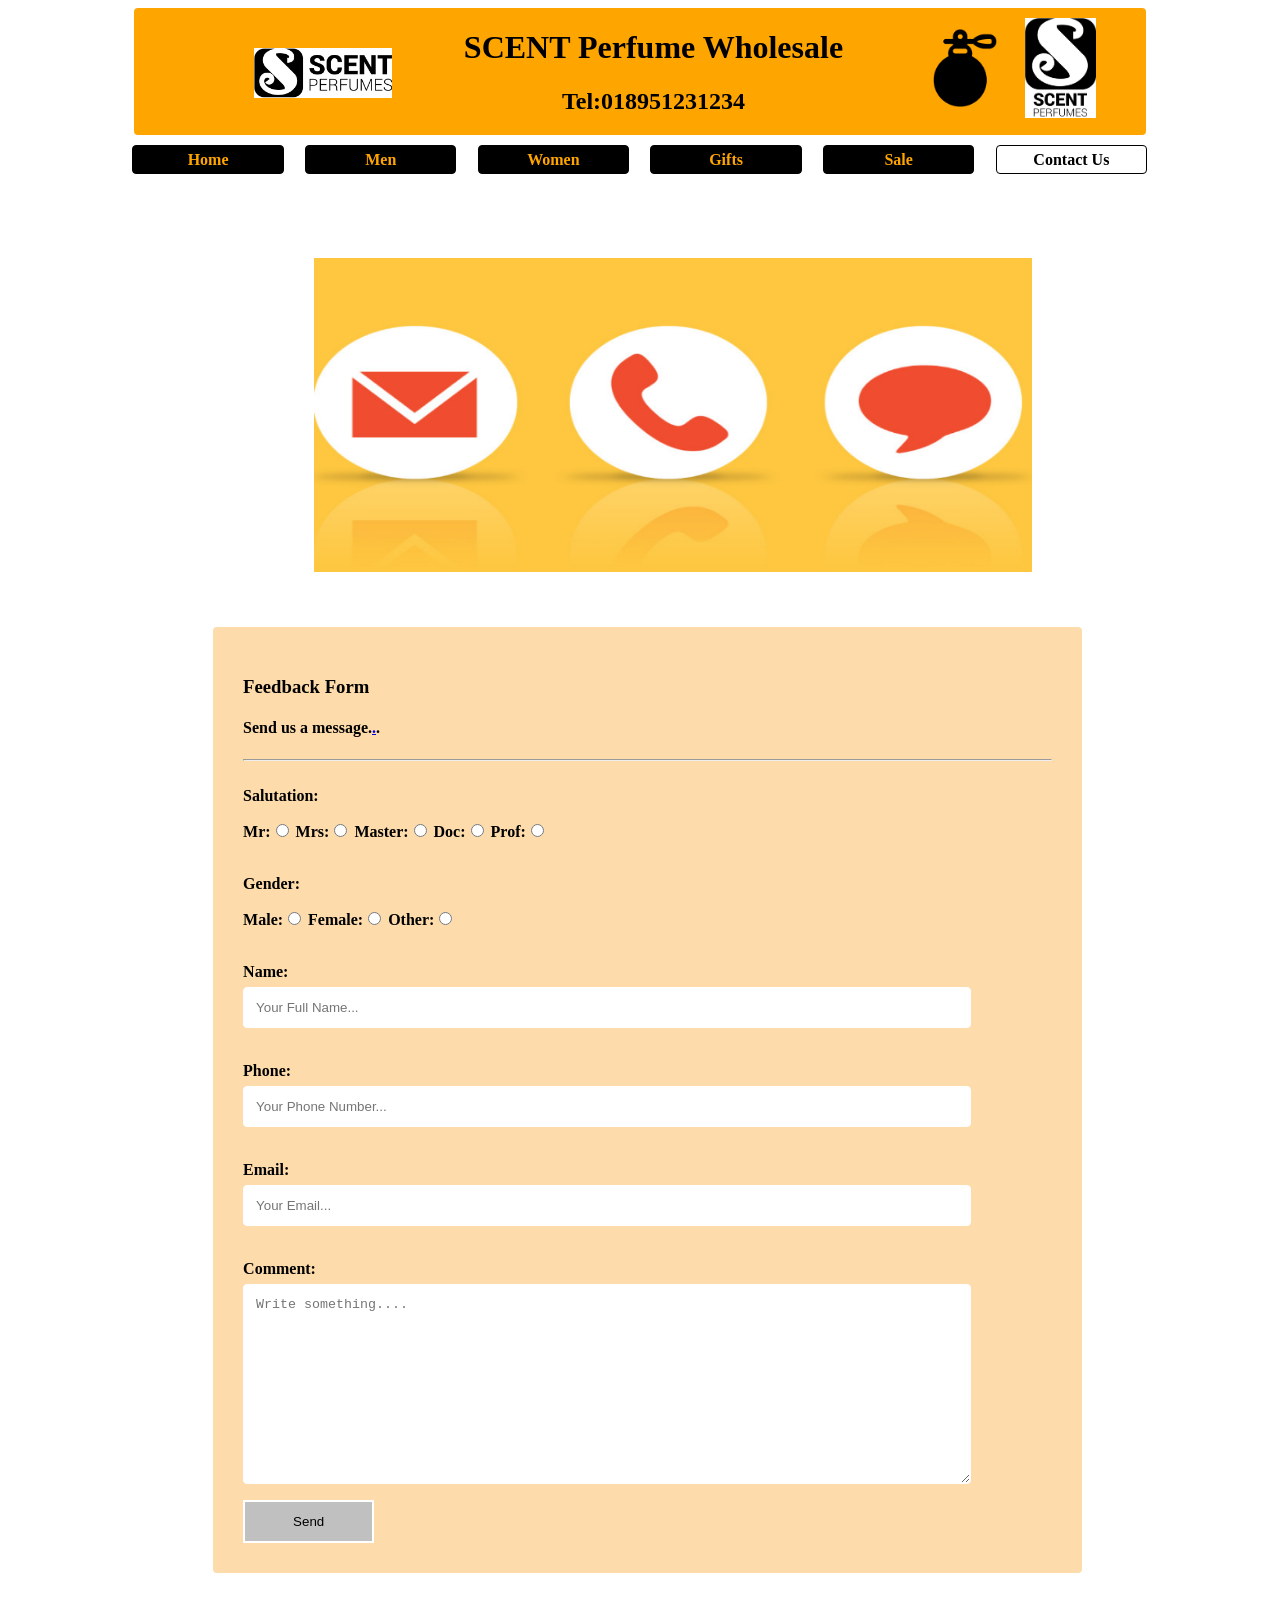
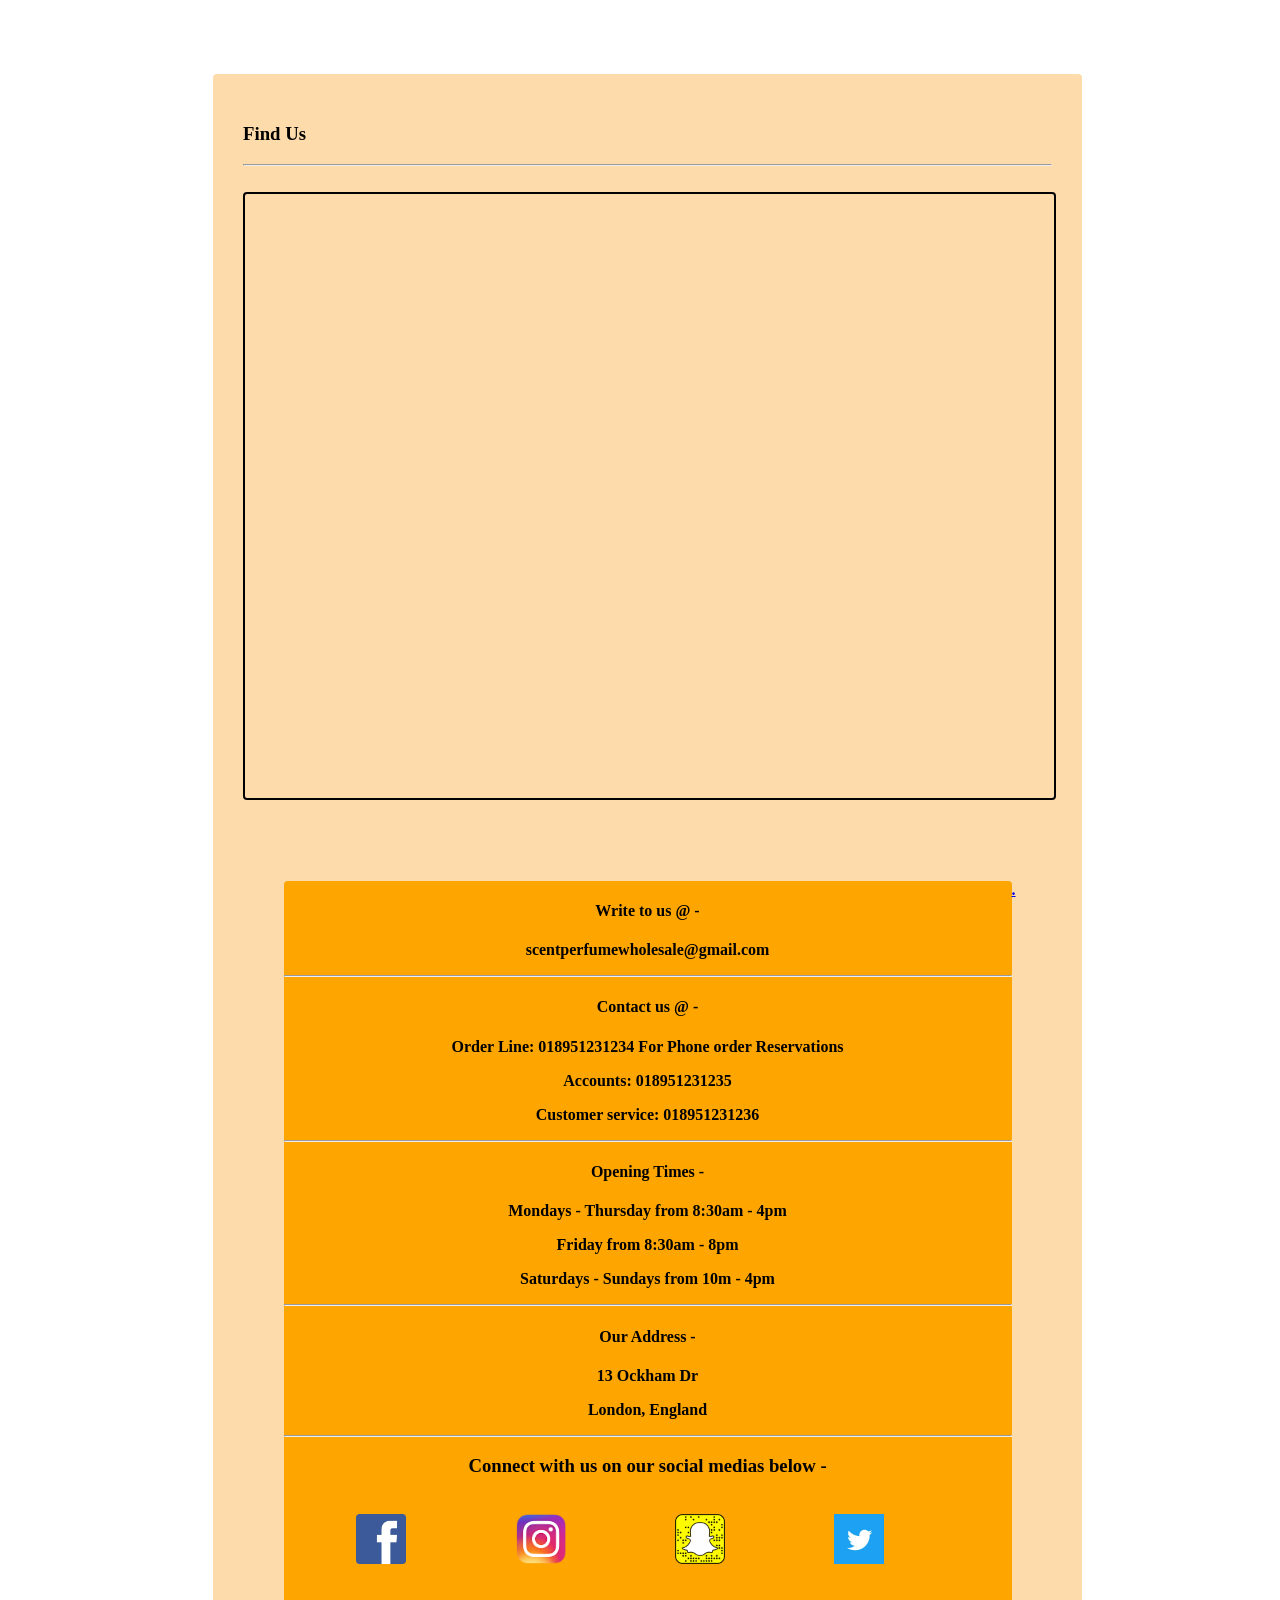
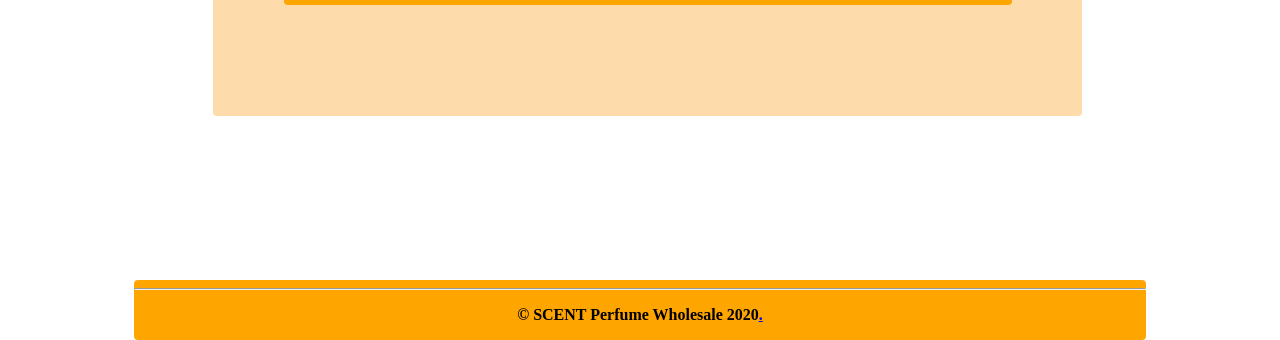
<file: Contact Us/Contact Us.html>
<!DOCTYPE html>
<html>
	<head>
		<!-- title of the web page-->
		<title>SCENT Perfume Wholesale</title>
	
	
		<!--webpage metatags -->
		<meta charset="SCENT" />
		<meta charset="SCENT Wholesale Perfumes" />
		<meta charset="SCENT Perfumes" />
		<meta charset="SCENT contact us" />
		<meta charset="SCENT Men perfume" />
		<meta charset="SCENT Womens perfumes" />
		<meta charset="SCENT Perfumes Gifts" />
		<meta charset="SCENT Perfume Sales" />
		<meta charset="SCENT Home Page" />
		<meta charset="SCENT Popular Perfumes" />
		
		
		<!--Specific webpage metatags -->
		
		
		<!--style sheet links-->
		<link type="text/css" rel="stylesheet" href="../Contact Us/style.css" />
		<link type="text/css" rel="stylesheet" href="../Contact Us/nav.css" />
		<script src="./validation.js"></script>
	</head>

<body>
<div id="aaron"> <!--wraps-container in the center-->

		<script type="text/javascript">
		
				function toggle_visibility(id) {
					var e = document.getElementById(id);
					if(e.style.display == 'block')
						e.style.display = 'none';
					else
						e.style.display = 'block';
				}
			//-->
		</script>			
		
		<!--title of the page-->
		<header>
			<div title="SCENT Perfume Wholesale" id = "header">
				<div title = "Scent Logo" alt="Scent" class= "img1">
					<a href="../index.html"><img src="img/Scentcom.png"></a>
				</div>
				<div title = "Scent Logo" alt="Scent" class= "img3">
					<a href="../index.html"><img src="./img/Scentcom1.png"/></a>
				</div>
				<div title = "Scent Logo" alt="Scent" class= "img2">
					<a href="../index.html"><img src="img/Scent.png"></a>
				</div>
				<h1>SCENT Perfume Wholesale</h1>
				<center><h2>Tel:018951231234</h2><center>
			</div>
		</header>

	<div id="wrapper">
		<main>
		<!--Main nav of the page-->
		<nav>
			<ul id="main_u1">
				<li class="home_li">
					<a class="home" title="back to home page" href="../index.html">Home</a>
				</li>
				
				<li class="men_li">
					<a class="men" title="Men's Category" href="../Men/Men.html">Men</a>
				</li>
				
				<li class="women_li">
					<a class="women" title="Women's Category" href="../Women/Women.html">Women</a>
				</li>
				
				<li class="gifts_li">
					<a class="gifts" title="Gift bags" href="../Gifts/Gifts.html">Gifts</a>
				</li>
				
				<li class="sale_li">
					<a class="sale" title="Offers and discounts" href="../Sale/Sale.html">Sale</a>
				</li>
				
				<li class="contact_li">
					<a class="contact us" title="Contact Us" href="../Contact Us/Contact Us.html">Contact Us</a>
				</li>
			</ul>
		</nav>

		<div class="contain">
		
			<!--Contact Us banner-->
			<div title="Contact Us Banner" class="banner" id ="myPopup">
					<img class="banner-img"; cursor = "pointer"; onclick="toggle_visibility('popupBoxOnePosition')"; alt="Contact Us Banner" src="img/Contact Us.png">
				</div>

            <div class="popupBoxWrapper" <a href="javascrsipt:void(0)" onclick="toggle_visibility('popupBoxOnePosition');">				
					<div id ="popupBoxOnePosition" class="toggle_visibility('popupBoxOnePosition');">
						<div class="popupBoxContent">
							<h3>Contact Us</h3>
								<p>For more information feel free to contact us using the form below.</p>
								<p>To find us check out the location on Google maps by scrolling below.</p>
								<p>If you would like to support us feel free to follows us on social media links below.</p>
								<p>Thank You.</p>
								<b>Click anywhere to exit box.</b>	
						</div>
					</div>
				</div>		



		<div class="container">
		
	<!--	<script>
			//feedback form
			function checkData() //function named checkdata
			{	
				if /*if statement*/(document.signup.name.value=="" required)// objects which are document followed response, fname and value which is property
				{
					alert("Please enter in your name."); //alert which is a method 
					document.signup.name.focus(); // objects which are document followed response, fname and focus which is property
					return false;
				}
				
				else if/*if else statement*/(document.signup.email.value=="" required)
				{
					alert("Please enter in your email address."); //alert which is a method
					document.signup.email.focus();// objects which are document followed response, fname and focus which is property
					return false;
				}
				
				else if/*if else statement*/(document.signup.message.value=="" required)
				{
					alert("Please enter you message."); //alert which is a method
					document.signup.message.focus();// objects which are document followed response, fname and focus which is property
					return false;
				}
				
				else /*else statement*/
				{
					return true; //display results
				}

			}
			</script>
		-->
		<div>
			<h3>Feedback Form</h3>
			<h4>Send us a message.<a href="javascrsipt:void(0)" onclick="toggle_visibility('popupBoxTwoPosition');">.</a>.</h4>
				<hr>
				<br>
				
					<div class="easteregg" > 			
						<div id ="popupBoxTwoPosition"  class="toggle_visibility('popupBoxTwoPosition');">
							<div class="popupBoxWrapper" title="Easter Egg" href="javascript:void(0)" onclick="toggle_visibility('popupBoxTwoPosition');">
								<div class="popupBoxContent" title="Easter Egg">
									<img title="Easteregg" alt="Easteregg"; src="../Contact Us/img/easteregg16.gif" />
									<h3><b>Found Another Happy Easter egg !!!<b></h3>
										<p><b>Hey you've stumbled upon something on this site. Well i'll have to reward you with something then. There are more Easter eggs to find on this site, So keep hunting ;D<b></p>
										<p><b> Enjoy this Easter Egg as a reward for finding this Secret :D</b></p>
										<p><b> Made by Aaron Mascarenhas<b><p>
										<p><b>Thank You For Visiting</b><p>						
										<p><b>(16/18)</b><p>
										<b>Click anywhere to exit box.</b>
									</div>	
								</div>
							</div>
						</div>				
				
		</div>
		<div class ="signup" />
			<form action="mailto:abc@abc.com" method="get" name="signup" onsubmit="return checkData();">

			<b>Salutation:</b>
			<div name="salutation">
				<p>
			      Mr:<input type="radio" name="salutation" value="Mr" id="salutation" required />
				  Mrs:<input type="radio" name="salutation" value="Mrs" id="salutation"/>
				  Master:<input type="radio" name="salutation" value="Master" id="salutation"/>
				  Doc:<input type="radio" name="salutation" value="Doc" id="salutation"/>
				  Prof:<input type="radio" name="salutation" value="Prof" id="salutation"/>
				</p>
			</div>
			
			<br>
			
			
			<b>Gender:</b>
			<div name="gender">
			 <p>
				Male:<input name="gender" type="radio" value="male" required />
				Female:<input name="gender" type="radio" value="female"/>
				Other:<input name="gender" type="radio" value="other"/>
			 </p>
			</div>
	
			<br>
			<div class="name" id="name">
				<label><b>Name:</b></label>
				<input name="name" type="text" placeholder="Your Full Name..."/>
			</div>
			<br>
			<div class="phone" id="phone">
				<label><b>Phone:</b></label>
				<input name="phone" type="text"  placeholder="Your Phone Number..."/>
			</div>			
			<br>
			<div class="email" id="email">
				<label><b>Email:</b></label>
				<input name="email" type="text"  placeholder="Your Email..."/>
			</div>			
			<br>
			<div class="comment" id="comment">
				<label><b>Comment:</b></label>
				<textarea  name="comment"  placeholder="Write something...." style="height: 200px"></textarea>
			</div>
			
			<div class="status">
			</div>
			
				<input type="submit" value="Send"/>
			</form>
			
		</div>
	</div>

	<div class="container">	
		<h3>Find Us</h3>
				<hr>
				<br>
				
		<div class = "googlemap">
			<iframe src="https://www.google.com/maps/embed?pb=!1m18!1m12!1m3!1d2481.2508089931393!2d-0.34968158407086786!3d51.54529981575208!2m3!1f0!2f0!3f0!3m2!1i1024!2i768!4f13.1!3m3!1m2!1s0x487612ef4d0b3e77%3A0x4b60d903d83e1c11!2s13+Ockham+Dr%2C+London%2C+Greenford+UB6+0AH!5e0!3m2!1sen!2suk!4v1552643084285" width="100%" height="600" frameborder="0" style="border:0" allowfullscreen>
			</iframe>
		</div>
		
		<div title = "Info Box" class = "Info" >
			
			<h4 style="text-align:center">Write to us @ -</h4>
			<p style="text-align:center">scentperfumewholesale@gmail.com</p>
			<hr>
			<h4 style="text-align:center">Contact us @ -</h4>
			<p style="text-align:center">Order Line: 018951231234 For Phone order Reservations</p>
			<p style="text-align:center">Accounts: 018951231235</p>
			<p style="text-align:center">Customer service: 018951231236</p>
			<hr>
			<h4 style="text-align:center">Opening Times -</h4>
			<p style="text-align:center">Mondays - Thursday from 8:30am - 4pm</p>
			<p style="text-align:center">Friday from 8:30am - 8pm</p>
			<p style="text-align:center">Saturdays - Sundays from 10m - 4pm</p>
			<hr>
			<h4 style="text-align:center">Our Address -</h4>
			<p style="text-align:center">13 Ockham Dr</p>
			<p style="text-align:center">London, England</p>
		<hr>
		<h3 style="text-align:center">Connect with us on our social medias below -</h3>

		<br>

		<div title = "Facebook" alt="Facebook" class= "socialmedia">
			<a href="https://en-gb.facebook.com/"><img src="img/facebook.png"></a>
		</div>
		
		<div title = "Instagram" alt="Instagram" class= "socialmedia">
			<a href="https://www.instagram.com/?hl=en"><img src="img/instagram.png"></a>
		</div>
		
		<div title = "Snapchat" alt="Snapchat" class= "socialmedia">
			<a href="https://accounts.snapchat.com/accounts/login?continue=https%3A%2F%2Faccounts.snapchat.com%2Faccounts%2Fwelcome"><img src="img/snapchat.png"></a>
		</div>
		
		<div title = "Twitter" alt="Twitter" class= "socialmedia">
			<a href="https://twitter.com/login?lang=en-gb"><img src="img/twitter.png"></a>
		</div>	
		
		</div>		

	<a href="javascrsipt:void(0)" onclick="toggle_visibility('popupBoxThreePosition');">.</a>
	
					<div class="easteregg" > 			
						<div id ="popupBoxThreePosition"  class="toggle_visibility('popupBoxThreePosition');">
							<div class="popupBoxWrapper" title="Easter Egg" href="javascript:void(0)" onclick="toggle_visibility('popupBoxThreePosition');">
								<div class="popupBoxContent" title="Easter Egg">
									<img title="Easteregg" alt="Easteregg"; src="../Contact Us/img/easteregg17.gif" />
									<h3><b>Found Another Happy Easter egg !!!<b></h3>
										<p><b>Hey you've stumbled upon something on this site. Well i'll have to reward you with something then. There are more Easter eggs to find on this site, So keep hunting ;D<b></p>
										<p><b> Enjoy this Easter Egg as a reward for finding this Secret :D</b></p>
										<p><b> Made by Aaron Mascarenhas<b><p>
										<p><b>Thank You For Visiting</b><p>						
										<p><b>(17/18)</b><p>
										<b>Click anywhere to exit box.</b>
									</div>	
								</div>
							</div>
						</div>
	
	</div>		

	
	</main>
		<br><br>	
		<!--Footer of the page-->
		<footer>
		<hr>
			<div title="SENT 2020">
				<p>&copy; SCENT Perfume Wholesale 2020<a href="javascrsipt:void(0)" onclick="toggle_visibility('popupBoxFourPosition');">.</a></p>
			</div>
		
	<div class="easteregg" > 			
		<div id ="popupBoxFourPosition"  class="toggle_visibility('popupBoxFourPosition');">
			<div class="popupBoxWrapper" <a href="javascript:void(0)" onclick="toggle_visibility('popupBoxFourPosition');">
				<div class="popupBoxContent">
					<img title="Easteregg" alt="Easteregg"; src="img/easteregg18.gif" />
					<h3><b>Found the Final Happy Easter egg !!!<b></h3>
						<p><b>Hey you've stumbled upon something on this site. Well i'll have to reward you with something then. This website was made as part of my Project and if your seeing this now that means my site is online for the world to see. In that case my name is Aaron Mascarenhas and welcome to my website :)<b></p>
						<p><b> Enjoy this Easter Egg as a reward for finding this Secret :)</b></p>
						<p><b>You may go back to browsing the site by clicking anywhere</b></p>
						<p><b>Thank You For Visiting</b><p>
						<p><b>(18/18)</b><p>
						<b>Click anywhere to exit box.</b>
					</div>	
				</div>
			</div>
		</div>											
		
		</footer>
	</div>		
	
	</div>
	
	<!-- Place the Service Worker registration script right here -->
		<script>
		  if ("serviceWorker" in navigator) {
			window.addEventListener("load", function() {
			  navigator.serviceWorker
				.register("./ServiceWorker.js")
				.then(function(reg) {
				  console.log("Service Worker registered successfully:", reg.scope);
				})
				.catch(function(err) {
				  console.log("Service Worker registration failed:", err);
				});
			});
		  }
		</script>	
	
	</body>
</html>
</file>
<file: Contact Us/style.css>
/*control the layer */


/*control wrapper*/
#aaron{
	width:100%;/*width of the main area*/
	height: 100%;/*height of the main area*/
	margin:0 auto;/*adds a margin */
	padding:0;/*space between of the main area*/
}

/*controls the pop-up box for the first product*/
#popupBoxOnePosition{
	top: 0%;/*adjusts top position of the pop-up box*/ 
	left: 0;/*adjusts left position of the pop-up box*/ 
	position: fixed;/*fixed position of the pop-up box*/  
	width: 100%;/*width of the pop-up box*/
	height: 100%;/*height of the pop-up box*/
	background-color: rgba(0,0,0,0.7);/*background color of the pop-up box*/
	display: none;/*block - one beneath / in-line - side by side for the pop-up box*/
	cursor: pointer;/*changes cursor to pointer*/
}

/*controls the pop-up box for the second product*/
#popupBoxTwoPosition{
	top: 0;/*adjusts top position of the pop-up box*/ 
	left: 0;/*adjusts left position of the pop-up box*/ 
	position: fixed;/*fixed position of the pop-up box*/  
	width: 100%;/*width of the pop-up box*/
	height: 100%;/*height of the pop-up box*/
	background-color: rgba(0,0,0,0.7);/*background color of the pop-up box*/
	display: none;/*block - one beneath / in-line - side by side for the pop-up box*/
	cursor: pointer;/*changes cursor to pointer*/
}

#popupBoxThreePosition{
	top: 0;/*adjusts top position of the pop-up box*/ 
	left: 0;/*adjusts left position of the pop-up box*/ 
	position: fixed;/*fixed position of the pop-up box*/  
	width: 100%;/*width of the pop-up box*/
	height: 100%;/*height of the pop-up box*/
	background-color: rgba(0,0,0,0.7);/*background color of the pop-up box*/
	display: none;/*block - one beneath / in-line - side by side for the pop-up box*/
	cursor: pointer;/*changes cursor to pointer*/
}

#popupBoxFourPosition{
	top: 0;/*adjusts top position of the pop-up box*/ 
	left: 0;/*adjusts left position of the pop-up box*/ 
	position: fixed;/*fixed position of the pop-up box*/  
	width: 100%;/*width of the pop-up box*/
	height: 100%;/*height of the pop-up box*/
	background-color: rgba(0,0,0,0.7);/*background color of the pop-up box*/
	display: none;/*block - one beneath / in-line - side by side for the pop-up box*/
	cursor: pointer;/*changes cursor to pointer*/
}

/*Boundaries of the pop-up box*/
.popupBoxWrapper{
	width: 100%; /*width of the wrapper*/
	height: 100%; /*height of the wrapper*/
	margin:auto; /*top margin of the wrapper*/
	text-align: center;/*aligns text to center of the wrapper*/
	transition: 0.6s ease;/*smooth fade effect*/
}

/*content withing the pop-up box*/
.popupBoxContent{
	width: 50%;
	background-color: #FFF; /*background color of the content*/
	padding: 2%;/*side gaps of the content within the pop-up box*/
	margin-top: 2%;/*top margin gap of the content within the pop-up box*/
	margin-left: 24%;/*top margin gap of the content within the pop-up box*/
	border-radius: 4px;/*corners of the pop-up box*/
	transition: 0.6s ease;/*smooth fade effect*/
}

/*SCENT logo left side*/
.img1{
	float:left;/*position of the image1*/
	margin-left: 120px;/*left margin of the image1*/
	margin-top: 40px;/*top margin of the image1*/
	border-radius: 4px;/*side gaps within the image1*/
	transition: 0.6s ease;/*smooth fade effect*/
	cursor: pointer;/*changes cursor to pointer*/
}

/*when the mouse hover over image1*/
.img1:hover{
	box-shadow: 0 0 0 3px;/*box shadow of the on-click text box*/
	border-radius: 2px;/*corners of the image1*/
}

/*SCENT logo right side*/
.img2{
	float:right;/*position of the image2*/
	margin-right: 10px;/*left margin of the image2*/
	margin-top: 10px;/*top margin of the image2*/
	border-radius: 4px;/*side gaps within the image2*/
	transition: 0.6s ease;/*smooth fade effect*/
	cursor: pointer;/*changes cursor to pointer*/
}

/*when the mouse hover over image2*/
.img2:hover{
	box-shadow: 0 0 0 3px;/*box shadow of the on-click text box*/
	border-radius: 2px;/*corners of the image2*/
}

/*SCENT logo right side corner*/
.img3{
	float:right;/*position of the image3*/
	margin-right: 50px;/*left margin of the image3*/
	margin-top: 10px;/*top margin of the image3*/
	border-radius: 4px;/*side gaps within the image3*/
	transition: 0.6s ease;/*smooth fade effect*/
	cursor: pointer;/*changes cursor to pointer*/
}

/*when the mouse hover over image3*/
.img3:hover{
	box-shadow: 0 0 0 3px;/*box shadow of the on-click text box*/
	border-radius: 2px;/*corners of the image3*/
}

/*control the heading*/
#header{
	width:80%;/*width of the header*/   
	margin-right:10%;/*right margin of the info box*/
	margin-left: 10%;/*width of the info box*/    
	float:left;/*position of the header*/
	border:0px solid black;/*border of the header*/ 
	color: #000;/*color of the header text*/
	font-family: Century Gothic;/*font of the header*/
	background-color: orange;/*background color of the header*/
	text-align:center;/*alignment of the text of the header*/
	border-radius: 4px;/*corners of the header box*/
}

/*control the main areas*/
main{
	width:100%;/*width of the header*/
	float:left;/*position of the main area*/
	border:0px solid black;/*border of the main area*/
	font-family: Century Gothic;/*font of the main area*/
}

/*banner for contact us*/
.banner{
	float: left;/*moves to the left of the contain*/
	border: 0px solid black;/*border of the contain*/
	border-radius: 4px;/*corners of the info box*/
	cursor: pointer;/*changes cursor to pointer*/
	transition: 0.6s ease;/*smooth fade effect*/
	display: block;/*block - one beneath / in-line - side by side*/
	margin-left:19%;
	margin-top:1%;
	margin-bottom:5%;
	margin-right:10%;
}

/*banner responsive image*/
.banner-img{
	width:100%;
	height:auto;
}

/*when the mouse hover*/
.banner:hover{
	box-shadow: 0 0 0 3px;
}

/* contains all sub-classes*/
.contain{
		width:80%;/*width of the container*/
		margin-right:10%;/*right margin of the container*/
		margin-left: 9%;/*left margin of the container*/
		margin-top: 5%;/*top margin of the container*/
		margin-bottom: 5%;/*bottom margin of the container*/
		float: left;/*moves to the left of the container*/
		display: block;/*block - one beneath / in-line - side by side*/
		border: 0px solid black;/*border of the container*/
		color: #000;/*color of the container's text*/
		transition: 0.6s ease;/*smooth fade effect*/
}

/* contains all sub-classes*/
.container{
	width:80%;/*width of the container*/
	margin-right:10%;/*right margin of the container*/
	margin-left: 9%;/*left margin of the container*/
	margin-bottom: 10%;/*bottom margin of the container*/
	float: left;/*moves to the left of the container*/
	display: block;/*block - one beneath / in-line - side by side*/
	border: 0px solid black;/*border of the container*/
	border-radius: 4px;/*corners of the container*/
	background-color: #FDDBAB;/*background color of the container*/
	padding: 3%;/*side gaps within the container*/
}

/*location of SCENT on Google maps*/
.googlemap{
	width:100%;/*width of the Google map*/
	margin-bottom: 10%;/*bottom margin of the Google map*/
	float: left;/*moves to the left of the Google map*/
	display: in-line;/*block - one beneath / in-line - side by side*/
	border: 2px solid black;/*border of the Google map*/
	border-radius: 4px;/*side gaps within the Google map*/
	transition: 0.6s ease;/*smooth fade effect*/
}

/*when the mouse hover*/
.googlemap:hover{
	box-shadow: 0 0 0 3px;/*shadow around the box*/
	border-radius: 4px;/*corners of the prod picture box*/
}

/*text box*/
input[type="text"], input[type="email"], textarea{
	width: 90%;/*width of the text box*/
	padding: 12px;/*side gaps within the text box*/
	border: 1px solid #fff;/*border of the text box*/
	border-radius: 4px solid #fff;/*corners of the text box*/
	margin-top: 6px;/*top margin of the text box*/
	margin-bottom: 16px;/*bottom margin of the text box*/
	background-color: #fff;/*background color of the text box*/
	box-sizing: border-box;/*size of the text box*/
	color: #000;/*color of the text box text*/
	display: block;/*block - one beneath / in-line - side by side*/
	border-radius: 4px;/*side gaps within the Google map */
}

/*on-click text box "name box"*/
input[type="text"]:focus, input[type="email"]:focus {
	background-color: #e5e6e8;/*background color of the on-click text box*/
	box-shadow: 0 0 0 2px;/*box shadow of the on-click text box*/
	transition: 0.6s all;/*smooth fade effect*/
}

/*on-click text box "Subject box"*/
textarea:focus{
	background-color: #e5e6e8;/*background color of the on-click text box*/
	box-shadow: 0 0 0 2px;/*box shadow of the on-click text box*/
	transition: 0.6s all;/*smooth fade effect*/
}

/*text name*/
label{
	color: #000;/*color of the text*/
}

/*submit button*/
input[type="submit"]{
	background-color: silver;/*background color of the submit button*/
	color: #000;/*color of the text*/
	padding: 12px 48px;/*side gaps within the submit button*/
	border-radius: 4px solid #fff;/*side gaps within the submit button*/
	border: 2px solid #fff;/*border of the submit button*/
	cursor: pointer;/*changes cursor to pointer*/
	transition: 0.6s all;/*smooth fade effect*/
}

/*when the mouse hover over submit button*/
input[type="submit"]:hover{
	background-color: #fff;/*background color of the submit button*/
	box-shadow: 0 0 0 2px;/*box shadow of the submit button*/

}

/*controls the info box*/
.Info{
	width:90%;/*width of the info box*/       
	float:left;/*position of the info box*/
	color: #000;/*color of the info box text*/
	font-family: Century Gothic;/*font of the info box*/
	background-color: orange;/*background color of the info box*/
	text-align:center;/*alignment of the text of the info box*/
	margin-right:0%;/*right margin of the info box*/
	margin-left: 5%;/*width of the info box*/
	margin-bottom: 10%;/*width of the info box*/
	border-radius: 4px;/*corners of the info box*/
}

/*social media styles*/
.socialmedia{
	float:left;/*position of the social-media box*/
	margin-left: 10%;/*left margin of the social-media box*/
	margin-right: 5%;/*right margin of the social-media box*/
	margin-bottom: 5%;/*left margin of the social-media box*/
	float: left;/*moves to the left of the social-media box*/
	display: in-line;/*block - one beneath / in-line - side by side*/
	border-radius: 4px;/*side gaps within the social-media box*/
	transition: 0.6s ease;/*smooth fade effect*/
	cursor: pointer;/*changes cursor to pointer*/
}

/*when the mouse hover over submit button*/
.socialmedia:hover{
	box-shadow: 0 0 0 3px;/*box shadow of the on-click text box*/
	border-radius: 2px;/*corners of the social-media box*/
	margin-right:10%;
	margin-left:9%;
	
}	

/*control the bottom area*/
footer{
	width:80%;/*width of the footer*/   
	margin-right:10%;/*right margin of the footer*/
	margin-left: 10%;/*width of the footer*/  
	float:left;/*moves to the left of the footer*/
	display:block;/*block - one beneath / in-line - side by side*/
	border:0px solid black;/*border of the footer*/
	color: #000;/*color of the footer box text*/
	background-color: orange;/*background color of the footer box*/
	text-align:center;/*aligns text to center of the footer box*/
	font-family: Century Gothic;/*font of the footer area*/
	border-radius: 4px;/*corners of the footer box*/
}
</file>
<file: Contact Us/nav.css>
/*control main navigation of SCENT Perfume Wholesale*/

/*control the main areas*/
#main_u1{
	margin:0 auto;/*margin of the main area*/
	margin-left:9%;/*margin of the main area*/
	margin-right:6.6%;/*margin of the main area*/
	padding:0;/*space between of the main area*/
}

/*controls the nav box*/
.home_li{
	margin:1%;/*width of the home nav box*/
	width:14%;/*width of the home nav box*/
	margin-left:1%; /*left margin of the home nav box*/
	float:left;/*moves to the left of the home nav box*/
	display:inline;/*block - one beneath / in-line - side by side*/
	background: #000;/*background of the home nav box*/
	border:1px solid;/*border of the home nav box*/
	text-align:center;/*aligns text to center of the home nav box*/
	border-radius: 4px;/*corners of the container*/
}

/*controls the text within the nav box*/
.home{
	margin:1%;/*width of the home nav box*/
	font-weight: bold;/*Bold text font*/
	padding: 2%;
	font-size:auto;/*font of the text*/
	text-decoration:none; /*remove the underline*/
	color: orange;/*color of the text*/
	display:block;/*block - one beneath / in-line - side by side*/
	transition:0.6s ease;/*smooth fade effect*/
	font-family: Century Gothic;/*font of the text*/
}

/*when the mouse hover*/
.home:hover{
	background: #fff;/*background color of the home nav box while hovering*/
	color: #000;/*text color of the home nav box while hovering*/
}

/*controls the nav box*/
.men_li{
	margin:1%;/*width of the home nav box*/
	width:14%;/*width of the home nav box*/
	float:left;/*moves to the left of the home nav box*/
	display:inline;/*block - one beneath / in-line - side by side*/
	background: #fff;/*background of the home nav box*/
	border:1px solid;/*border of the home nav box*/
	text-align:center;/*aligns text to center of the home nav box*/
	border-radius: 4px;/*corners of the container*/
}

/*controls the text within the nav box*/
.men_li{
	margin:1%;/*width of the home nav box*/
	width:14%;/*width of the home nav box*/
	margin-left:1%; /*left margin of the home nav box*/
	float:left;/*moves to the left of the home nav box*/
	display:inline;/*block - one beneath / in-line - side by side*/
	background: #000;/*background of the home nav box*/
	border:1px solid;/*border of the home nav box*/
	text-align:center;/*aligns text to center of the home nav box*/
	border-radius: 4px;/*corners of the container*/
}

/*controls the text within the nav box*/
.men{
	margin:1%;/*width of the home nav box*/
	font-weight: bold;/*Bold text font*/
	padding: 2%;
	font-size:auto;/*font of the text*/
	text-decoration:none; /*remove the underline*/
	color: orange;/*color of the text*/
	display:block;/*block - one beneath / in-line - side by side*/
	transition:0.6s ease;/*smooth fade effect*/
	font-family: Century Gothic;/*font of the text*/
}

/*when the mouse hover*/
.men:hover{
	background: #fff;/*background color of the home nav box while hovering*/
	color: #000;/*text color of the home nav box while hovering*/
}

/*controls the nav box*/
.women_li{
	margin:1%;/*width of the home nav box*/
	width:14%;/*width of the home nav box*/
	float:left;/*moves to the left of the home nav box*/
	display:inline;/*block - one beneath / in-line - side by side*/
	margin-left:1%;/*left margin of the home nav box*/
	background: #000;/*background of the home nav box*/
	border:1px solid;/*border of the home nav box*/
	text-align:center;/*aligns text to center of the home nav box*/
	border-radius: 4px;/*corners of the container*/
}

/*controls the text within the nav box*/
.women{
	margin:1%;/*width of the home nav box*/
	font-weight: bold;/*Bold text font*/
	padding: 2%;
	font-size:auto;/*font of the text*/
	text-decoration:none; /*remove the underline*/
	color: orange;/*color of the text*/
	display:block;/*block - one beneath / in-line - side by side*/
	transition:0.6s ease;/*smooth fade effect*/
	font-family: Century Gothic;/*font of the text*/
}

/*when the mouse hover*/
.women:hover{
	background: #fff;/*background color of the home nav box while hovering*/
	color: #000;/*text color of the home nav box while hovering*/
}

/*controls the nav box*/
.gifts_li{
	margin:1%;/*width of the home nav box*/
	width:14%;/*width of the home nav box*/
	float:left;/*moves to the left of the home nav box*/
	display:inline;/*block - one beneath / in-line - side by side*/
	margin-left:1%;/*left margin of the home nav box*/
	background: #000;/*background of the home nav box*/
	border:1px solid;/*border of the home nav box*/
	text-align:center;/*aligns text to center of the home nav box*/
	border-radius: 4px;/*corners of the container*/
}

/*controls the text within the nav box*/
.gifts{
	margin:1%;/*width of the home nav box*/
	font-weight: bold;/*Bold text font*/
	padding: 2%;
	font-size:auto;/*font of the text*/
	text-decoration:none; /*remove the underline*/
	color: orange;/*color of the text*/
	display:block;/*block - one beneath / in-line - side by side*/
	transition:0.6s ease;/*smooth fade effect*/
	font-family: Century Gothic;/*font of the text*/
}

/*when the mouse hover*/
.gifts:hover{
	background: #fff;/*background color of the home nav box while hovering*/
	color: #000;/*text color of the home nav box while hovering*/
}

/*controls the nav box*/
.sale_li{
	margin:1%;/*width of the home nav box*/
	width:14%;/*width of the home nav box*/
	float:left;/*moves to the left of the home nav box*/
	display:inline;/*block - one beneath / in-line - side by side*/
	margin-left:1%;/*left margin of the home nav box*/
	background: #000;/*background of the home nav box*/
	border:1px solid;/*border of the home nav box*/
	text-align:center;/*aligns text to center of the home nav box*/
	border-radius: 4px;/*corners of the container*/
}

/*controls the text within the nav box*/
.sale{
	margin:1%;/*width of the home nav box*/
	font-weight: bold;/*Bold text font*/
	padding: 2%;
	font-size:auto;/*font of the text*/
	text-decoration:none; /*remove the underline*/
	color: orange;/*color of the text*/
	display:block;/*block - one beneath / in-line - side by side*/
	transition:0.6s ease;/*smooth fade effect*/
	font-family: Century Gothic;/*font of the text*/
}

/*when the mouse hover*/
.sale:hover{
	background: #fff;/*background color of the home nav box while hovering*/
	color: #000;/*text color of the home nav box while hovering*/
}

/*controls the nav box*/
.contact_li{
	margin:1%;/*width of the home nav box*/
	width:14%;/*width of the home nav box*/
	float:left;/*moves to the left of the home nav box*/
	display:inline;/*block - one beneath / in-line - side by side*/
	background: #fff;/*background of the home nav box*/
	border:1px solid;/*border of the home nav box*/
	text-align:center;/*aligns text to center of the home nav box*/
	border-radius: 4px;/*corners of the container*/
}

/*controls the text within the nav box*/
.contact{
	margin:1%;/*width of the home nav box*/
	font-weight: bold;/*Bold text font*/
	padding: 2%;
	font-size:auto;/*font of the text*/
	text-decoration:none; /*remove the underline*/
	color: #000;/*color of the text*/
	display:block;/*block - one beneath / in-line - side by side*/
	transition:0.6s ease;/*smooth fade effect*/
	font-family: Century Gothic;/*font of the text*/
}

/*when the mouse hover*/
.contact:hover{
	background: #000;/*background color of the home nav box while hovering*/
	color: #fff;/*text color of the home nav box while hovering*/
}
</file>
